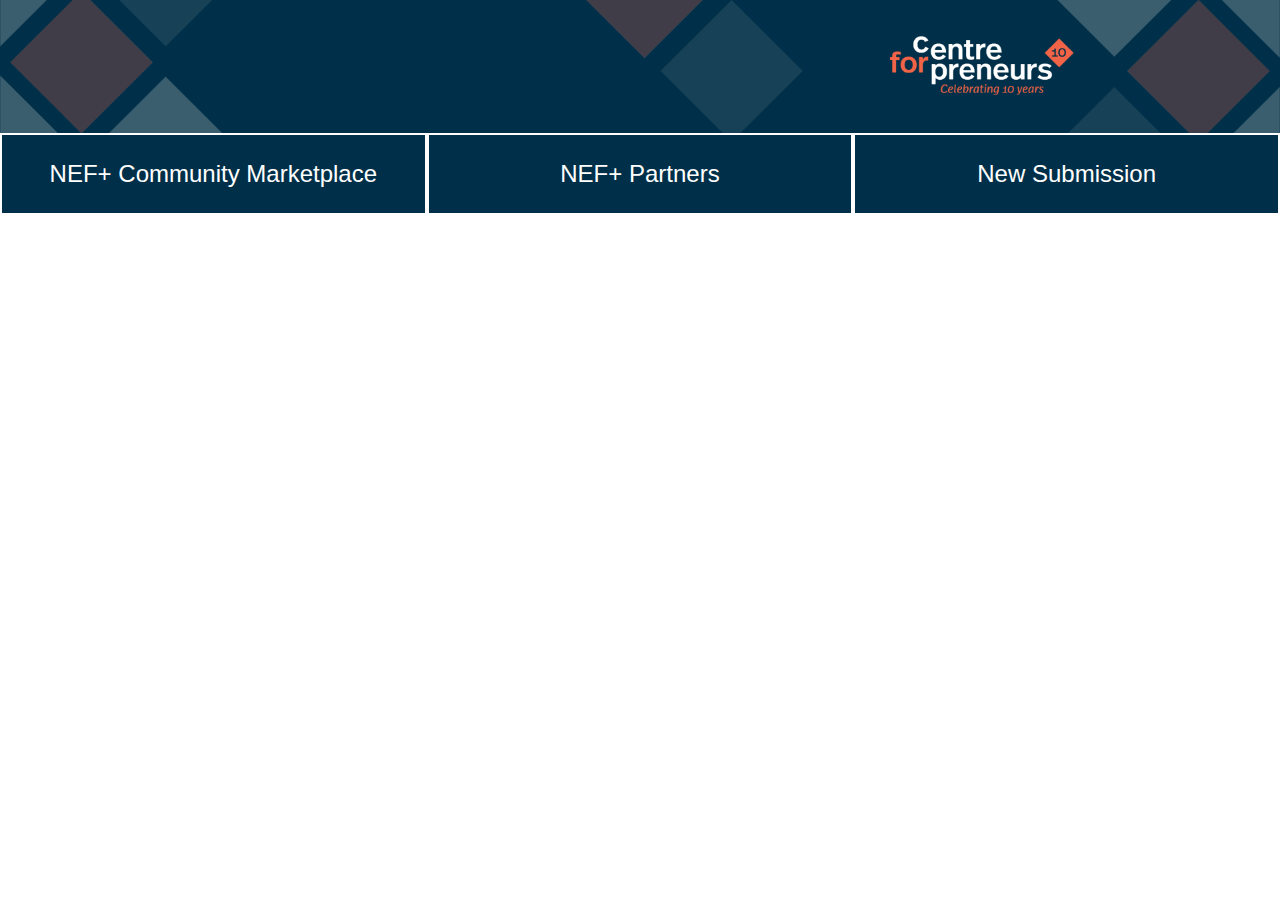
<file: marketplace-legacy/index.html>
<style>
  body {
    font-family: Helvetica, Arial, sans-serif;
  }

  /* Style the tab */
  .tab {
    overflow: hidden;
    border: none;
    background-color: #003049;
    /* background-image: url('cvc-banner.jpg'); */
  }

  /* Style the buttons inside the tab */
  .tab button {
    background-color: inherit;
    float: left;
    border: 2px white solid;
    outline: none;
    cursor: pointer;
    padding: 25px 25px;
    transition: 0.3s;
    font-size: 24px;
    color: white;
    width: 33.3333%;
  }

  /* Change background color of buttons on hover */
  .tab button:hover {
    background-color: #5ac1d5;
  }

  /* Create an active/current tablink class */
  .tab button.active {
    background-color: #fc654d;
    color: #003049;
    font-weight: bold;
  }

  /* Style the tab content */
  .tabcontent {
    display: none;
    padding: 6px 12px;
    /* border: 1px solid #ccc; */
    border-top: none;
  }
</style>

<body style="margin: 0;">
  <img src="cfe-banner-sm.png" width="100%" />

  <div class="tab">
    <button class="tablinks" onclick="openCity(event, 'Tab1')">
      NEF+ Community Marketplace
    </button>
    <button class="tablinks" onclick="openCity(event, 'Tab2')">
      NEF+ Partners
    </button>
    
    <button class="tablinks" onclick="openCity(event, 'Tab3')">
      New Submission
    </button>
  </div>

  <div id="Tab1" class="tabcontent">
    <iframe
      class="airtable-embed"
      src="https://airtable.com/embed/shrSZXi4sFeeqFEkX?backgroundColor=red&viewControls=on"
      frameborder="0"
      onmousewheel=""
      width="100%"
      height="100%"
    ></iframe>
  </div>

  <div id="Tab2" class="tabcontent">
    <iframe
      class="airtable-embed"
      src="https://airtable.com/embed/shrnRUAIRd4LtCPZE?backgroundColor=red&viewControls=on"
      frameborder="0"
      onmousewheel=""
      width="100%"
      height="100%"
    ></iframe>
  </div>

  <div id="Tab3" class="tabcontent">
    <div>

      <iframe class="airtable-embed" src="https://airtable.com/embed/shrgYR9Cq0H6DRkRW?backgroundColor=red" frameborder="0" onmousewheel="" width="49.5%" height="100%" style="background: transparent; border: 1px solid #ccc;"></iframe>

      <iframe class="airtable-embed" src="https://airtable.com/embed/shrqoyogp5BIbBX57?backgroundColor=red" frameborder="0" onmousewheel="" width="49.5%" height="100%" style="background: transparent; border: 1px solid #ccc;"></iframe>

    </div>

  <script>
    function openCity(evt, cityName) {
      var i, tabcontent, tablinks;
      tabcontent = document.getElementsByClassName("tabcontent");
      for (i = 0; i < tabcontent.length; i++) {
        tabcontent[i].style.display = "none";
      }
      tablinks = document.getElementsByClassName("tablinks");
      for (i = 0; i < tablinks.length; i++) {
        tablinks[i].className = tablinks[i].className.replace(" active", "");
      }
      document.getElementById(cityName).style.display = "block";
      evt.currentTarget.className += " active";
    }
  </script>
</body>
</file>
